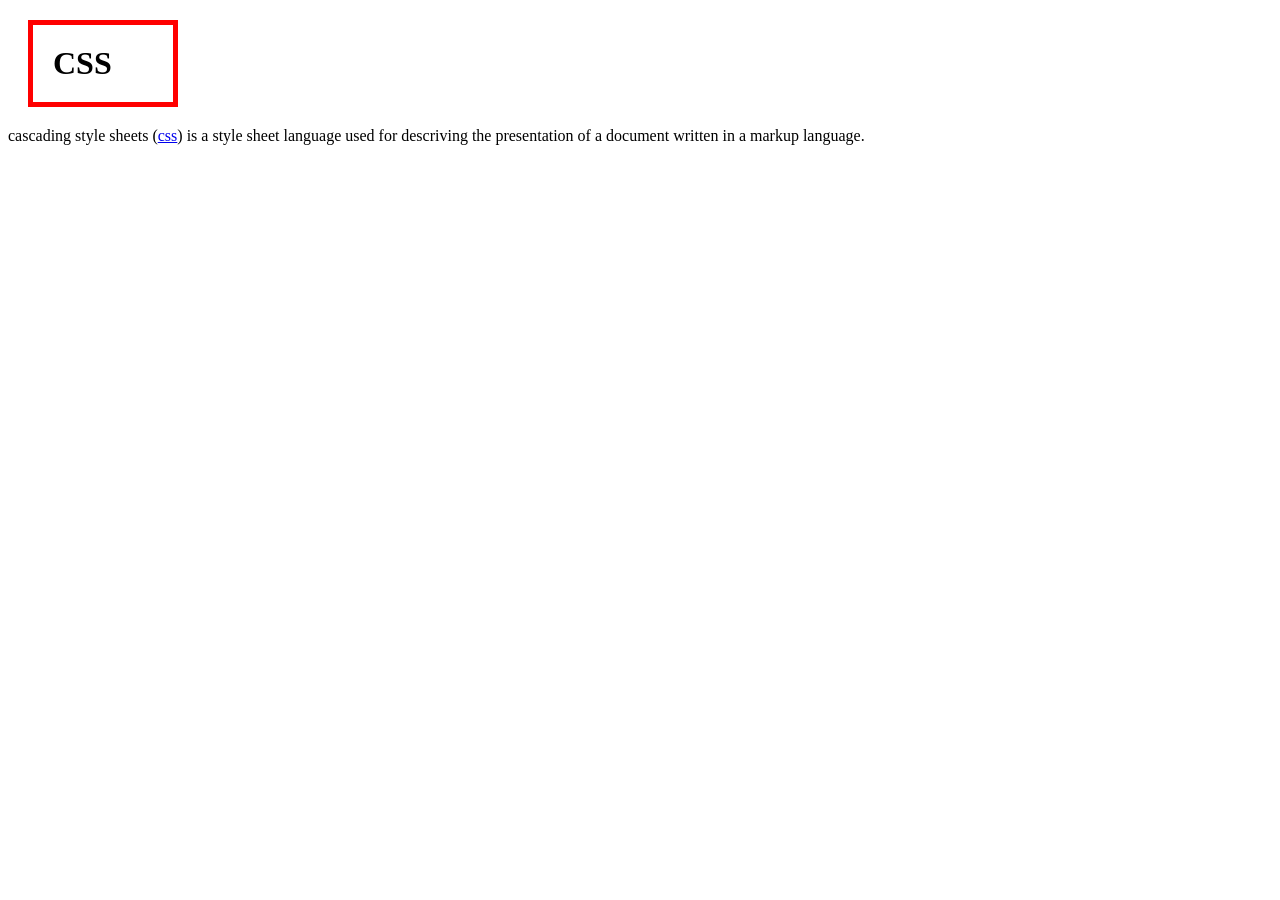
<file: box.html>
<!DOCTYPE html>
<html>
  <head>
    <meta charset="utf-8">
    <title></title>
    <style>
      h1{
        border:5px solid red;
        padding:20px;
        margin:20px;
        display:block;
        width:100px;
      }
        </style>
  </head>
  <body>
    <h1>CSS</h1>cascading style sheets
    (<a href="https://www.w3.org/Style/CSS/Overview.en.html">css</a>)
    is a style sheet language used for descriving
    the presentation of a document written in a markup language.
  </body>
</html>
<!--
h1{
  border-width:5px;
  border-color:red;
  border-style: solid;
} //block lever element 블럭은 한 블럭
a{
  border-width:5px;
  border-color:red;
  border-style: solid;
}//inline lever element인라인은 줄속에서 display:block inline none같은 속성사용 가능
-->
</file>
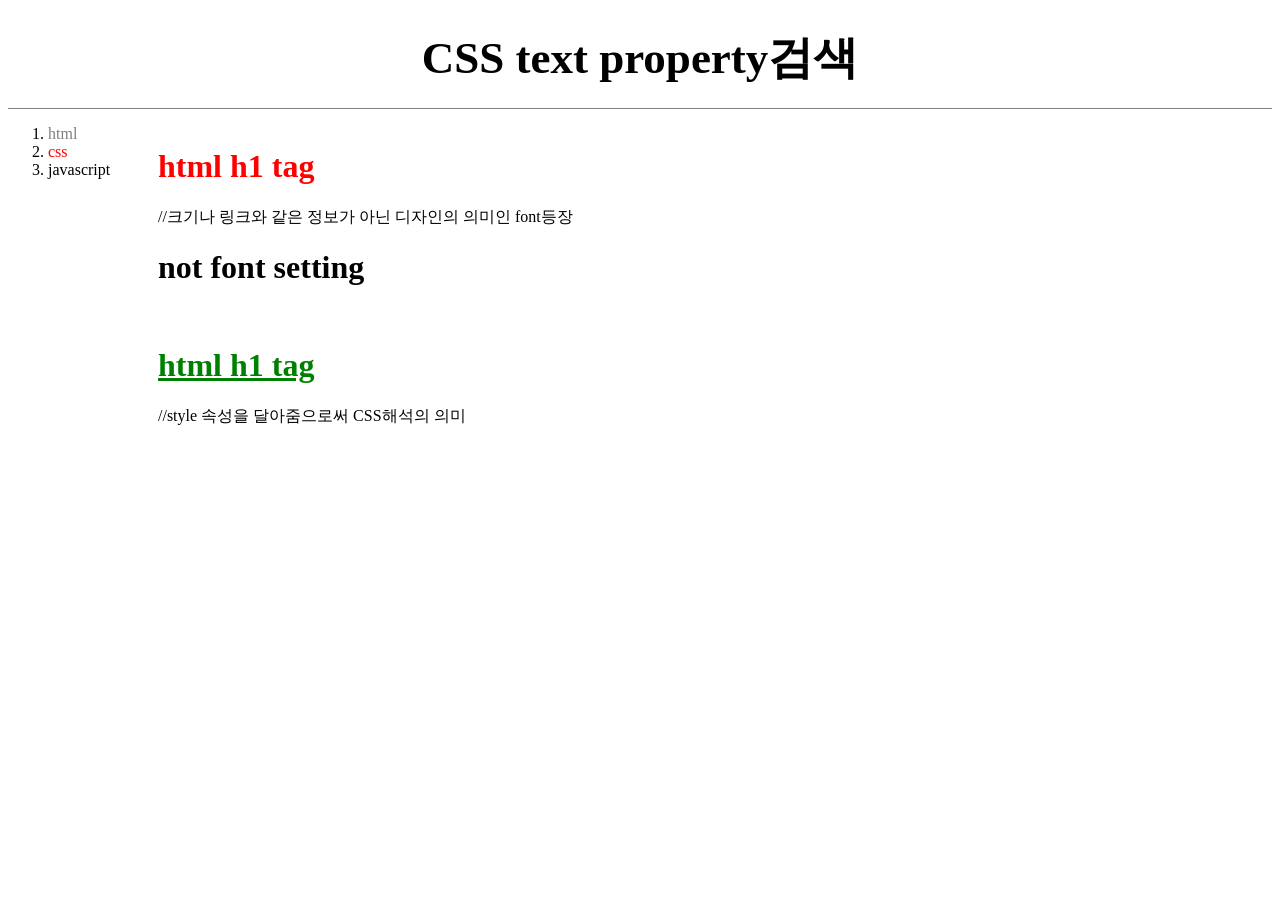
<file: css.html>
<!doctype html>
<html>
<head>
  <title>CSS편</title>
  <meta charset="utf-8">
  <link rel="stylesheet" href="style.css">
  <!--//style 태그 안의 문법은 CSS에 맞춰서 해석하라는 의미.
  //선택자(selector) 전체에 영향을 줌
  //밑줄 삭제
//link를 통해 css를 공통으로 사용 해야하는데.-->
</head>

<body>
  <h2>CSS text property검색</h2>
  <div id="grid">
      <ol>
        <li><a href="1.html"class="saw">html</a></li>
        <li><a href="css.html"class="saw" id="active">css</a></li>
        <li><a href="1.html">javascript </a></li>
      </ol>
      <!--class를 통해서 그룹핑해 여러개의 속성을 표현가능, 이는 띄어쓰기로 구분.
      //순서대로 적용, tag< class< id,-->
<div>
      <br><h1><a href="1.html"><font color="red">html h1 tag</font></a></h1>
      //크기나 링크와 같은 정보가 아닌 디자인의 의미인 font등장

    <br><h1><a href="1.html">not font setting</a></h1>

    <br><h1><a href="1.html" style="color:green;text-decoration:underline">
      html h1 tag</a></h1>
    //style 속성을 달아줌으로써 CSS해석의 의미
</div>
</div>
</body>
</html>
</file>
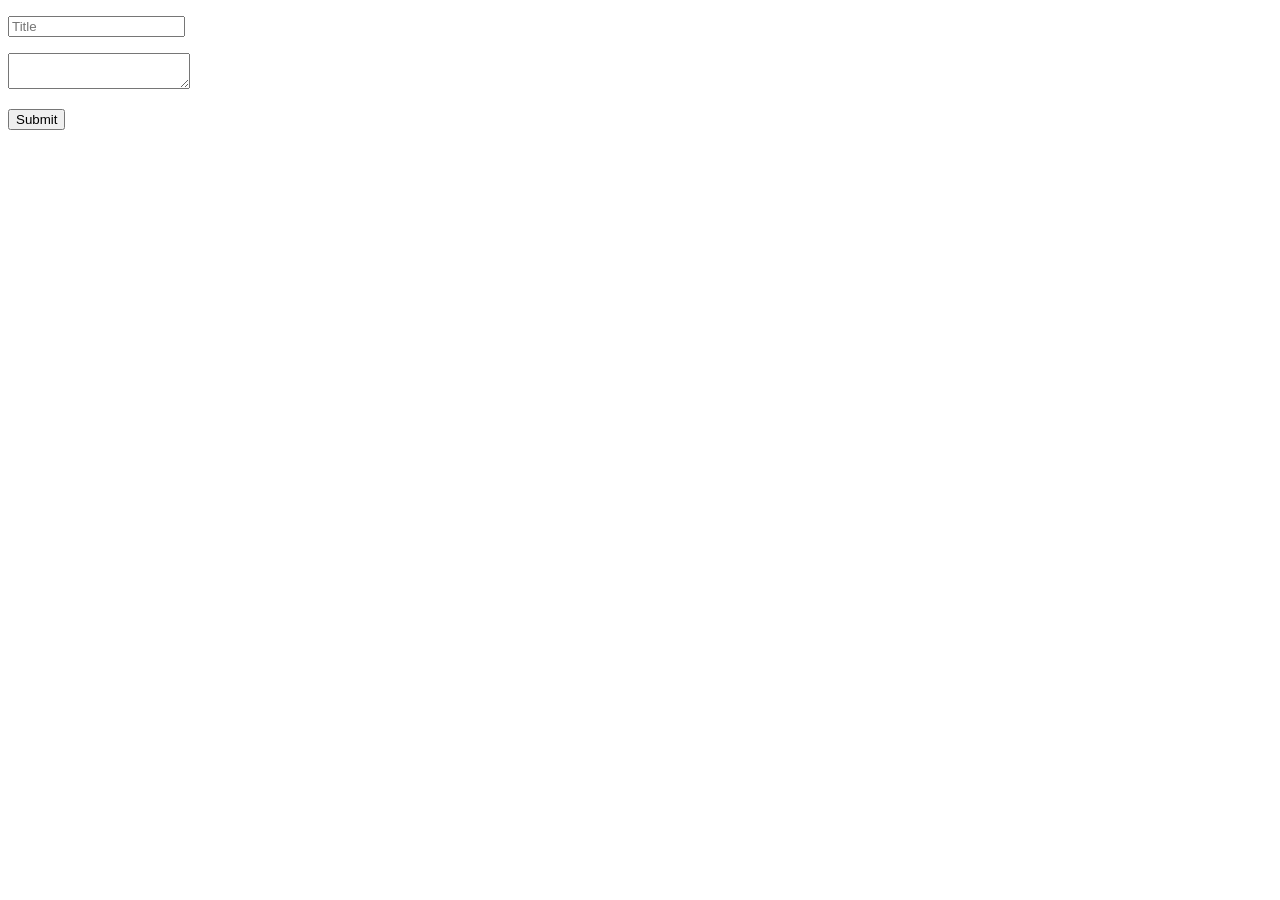
<file: form.html>
<!doctype html>
<html>
  <body>
    <form action="form.php" method="post">
      <p><input type="text" name="title" placeholder="Title"></p>
      <p><textarea name="description"></textarea></p>
      <p><input type="submit"></p>
    </form>
  </body>
</html>
</file>
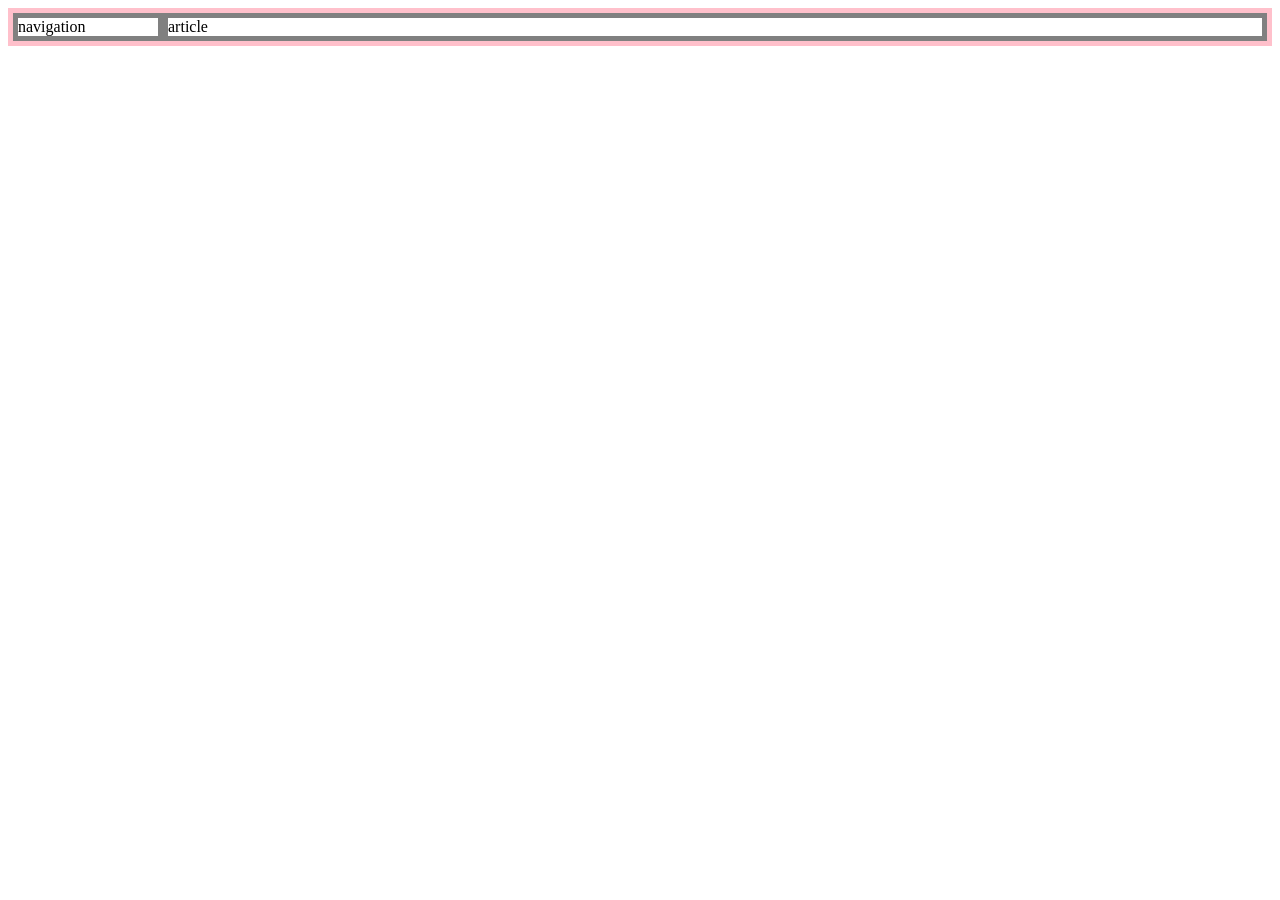
<file: grid.html>
<!DOCTYPE html>
<html>
  <head>
    <meta charset="utf-8">
    <title></title>
    <style>
    #grid{
      border:5px solid pink;
      display:grid;
      grid-template-columns: 150px 1fr;
    }
      div{
       border:5px solid gray;
      }
    </style>
  </head>
  <body>
    <div id="grid">
    <div>navigation</div> <div>article</div>
    </div>
  </body>
</html>
</file>
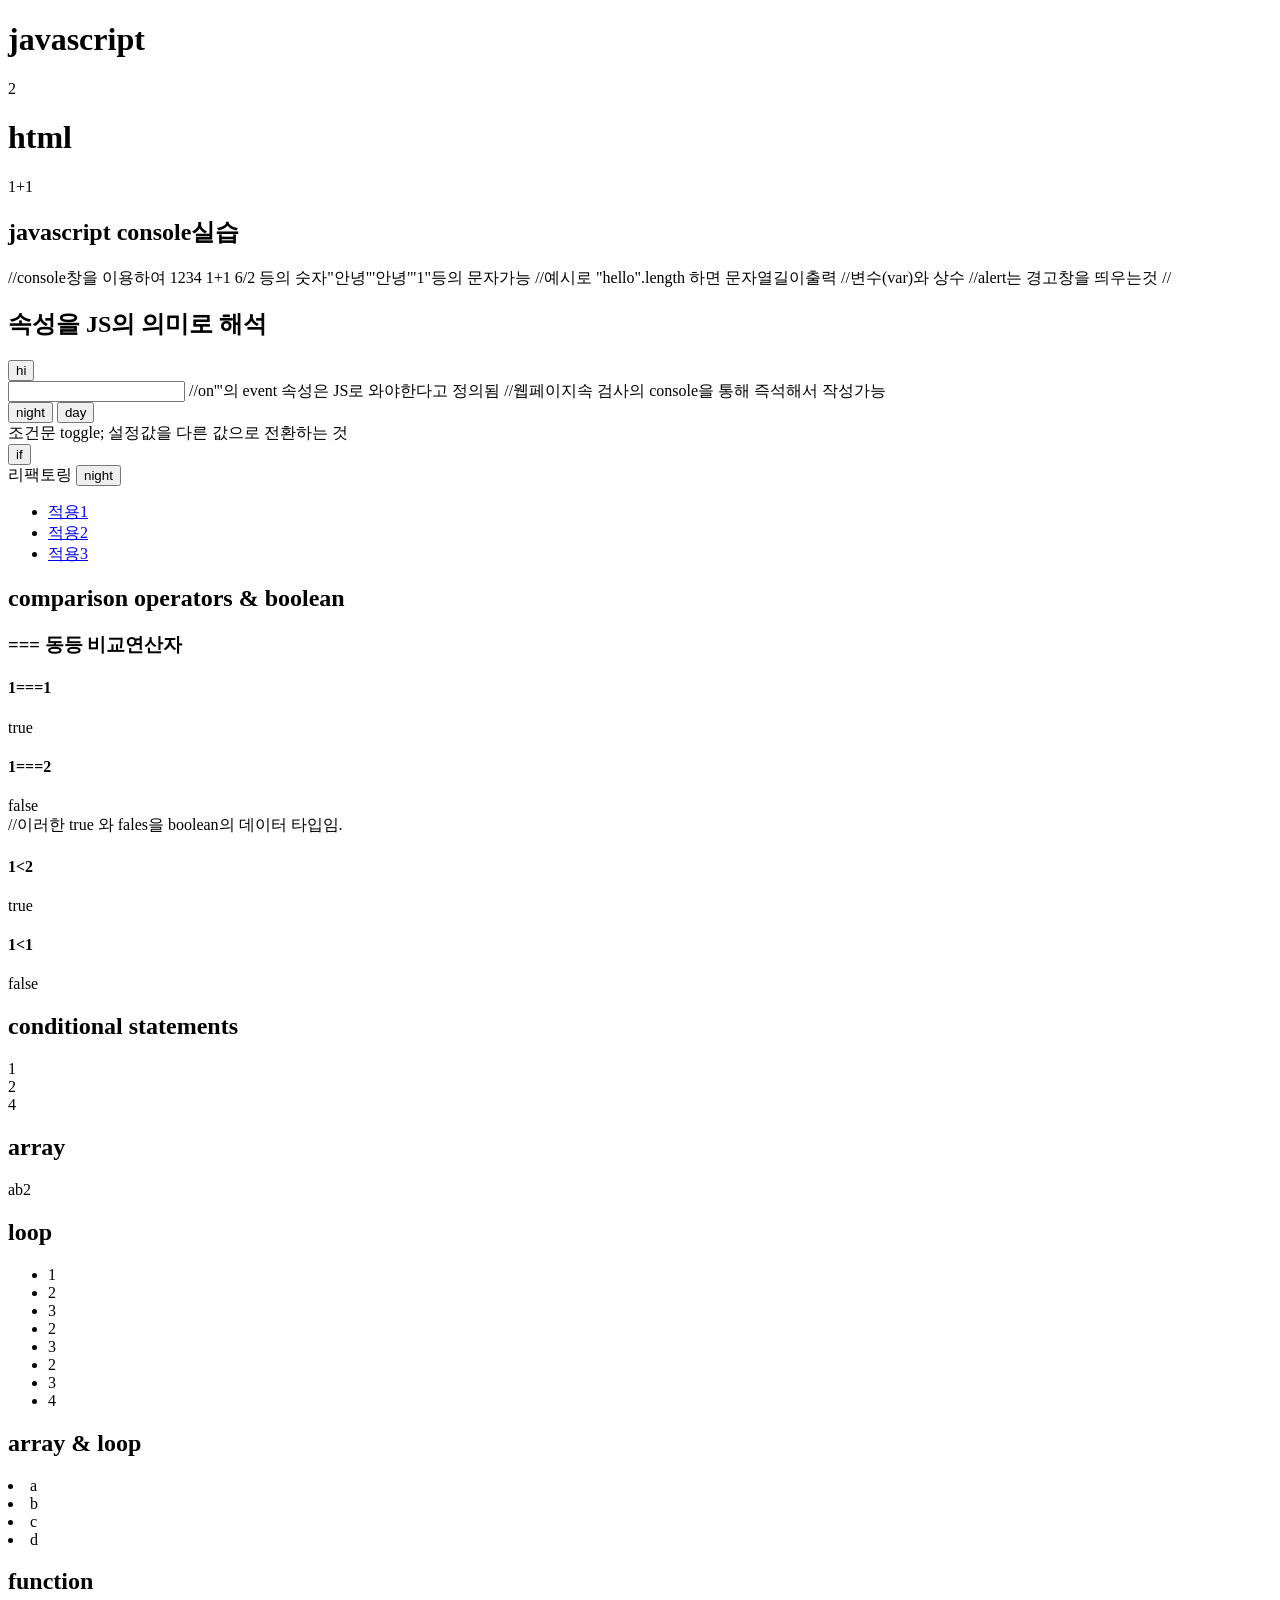
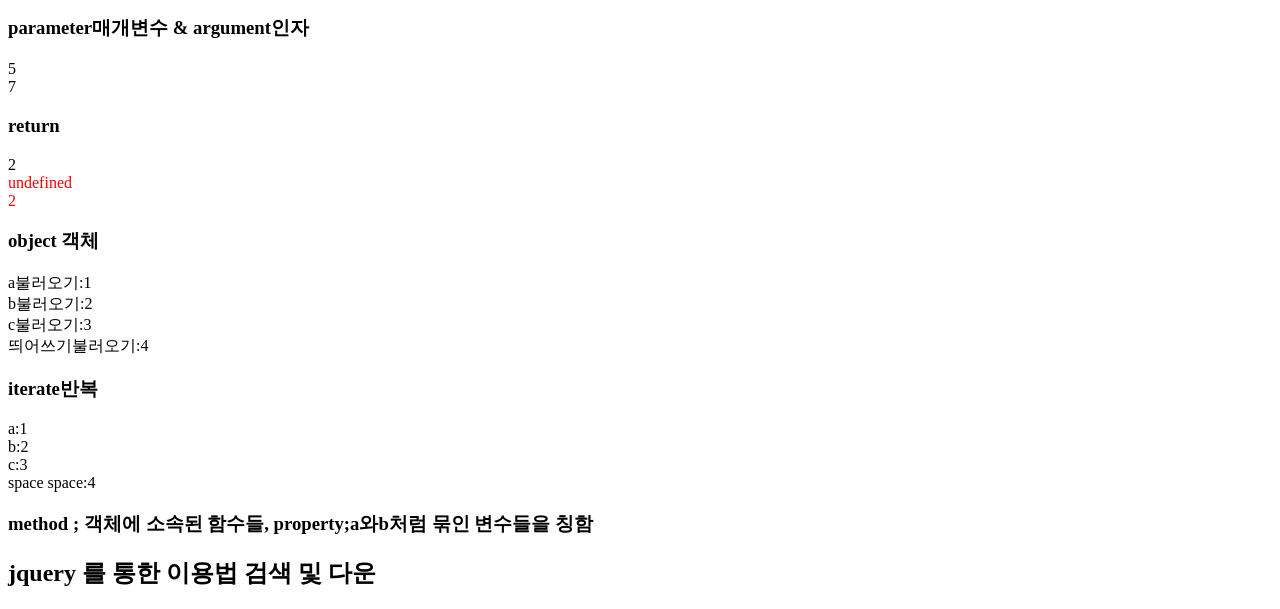
<file: javas.html>
<!DOCTYPE html>
<html>
  <head>
    <meta charset="utf-8">
    <title></title>
    <script src="js.js"></script>
    <script src="https://ajax.googleapis.com/ajax/libs/jquery/3.4.1/jquery.min.js"></script>
<!--jquery google cnd 넣은것-->
  </head>
  <body>
    <!--기본적으로 자바스크립트는 정적인 html과css와 달리 사용자와
      상호작용할 수 있도록 되어있다능-->
<h1>javascript</h1>
    <script>
document.write(1+1);
</script>



<h1>html</h1>
    1+1

<h2>javascript console실습</h2>
//console창을 이용하여 1234 1+1 6/2 등의 숫자"안녕"'안녕'"1"등의 문자가능
//예시로 "hello".length 하면 문자열길이출력
//변수(var)와 상수
//alert는 경고창을 띄우는것
//
<h2>속성을 JS의 의미로 해석</h2>
<input type="button" value="hi" onclick="alert('hi')">

<br><input type="text" onchange="alert('changed')">
//on'''의 event 속성은 JS로 와야한다고 정의됨
//웹페이지속 검사의 console을 통해 즉석해서 작성가능

<br><input type="button"  value="night" onclick="
document.querySelector('body').style.backgroundColor ='black';
document.querySelector('body').style.color='white';">
<input type="button"  value="day" onclick="
document.querySelector('body').style.backgroundColor ='white';
document.querySelector('body').style.color='black';">

<!--document 이문서에서 querySelector 선택부분은 style.color 글자의 색깔을
 = 무엇으로 바꾸라 ; 라는 의미들
javascript get element by css selector 검색 -->

<br>조건문 toggle; 설정값을 다른 값으로 전환하는 것
<br><input type="button"value="if" onclick="
if(document.querySelector('body').dataset.mode ==='day'){
  document.querySelector('body').style.backgroundColor ='black';
  document.querySelector('body').style.color='white';
  document.querySelector('body').dataset.mode ='night';
  this.value ='day';
}else{
  document.querySelector('body').style.backgroundColor ='white';
  document.querySelector('body').style.color='black';
  document.querySelector('body').dataset.mode ='day';
  this.value ='night';
}">
<br>리팩토링
<input type="button"value="night" onclick="
nd(this);
">
<ul>
<li><a href="1.html">적용1</a></li>
<li><a href="1.html">적용2</a></li>
<li><a href="1.html">적용3</a></li>
</ul>
<h2>comparison operators & boolean</h2>

<h3>=== 동등 비교연산자</h3>
    <h4>1===1</h4>
    <script>
      document.write(1===1);
    </script>

    <h4>1===2</h4>
    <script>
      document.write(1===2);
    </script>
<br>//이러한 true 와 fales을 boolean의 데이터 타입임.

<h4>1&lt;2</h4>
<script>
  document.write(1<2);
</script>

<h4>1&lt;1</h4>
<script>
  document.write(1<1);
</script>
<!--html 상 <나 >같은 특수부호는 그대로 출력불가 대신 &lt;와 &gt;이용
' ' &nbsp , & &amp, " &quot 등으로 치환 -->
<h2>conditional statements</h2>

<script>
  document.write("1<br>")
  if(true){
  document.write("2<br>")
} else{document.write("3<br>")
}document.write("4<br>")
</script>
<!--if문의 안에 true가 올 경우 항상 괄호안을 실행 false일 경우 pass-->

<h2>array</h2>
<script>
  var arr = ["a","b"];
  document.write(arr[0]);
  document.write(arr[1]);
  document.write(arr.length);
  arr.push('c');
</script>
<!--javascript array surch-->

<h2>loop</h2>
<ul>
<script>
  document.write('<li>1</li>');
  var i=0;
  while(i<3){
  document.write('<li>2</li>');
  document.write('<li>3</li>');
i= i+1;
}
  document.write('<li>4</li>');
</script>
</ul>

<h2>array & loop</h2>
<script>
var arr2 = ['a','b','c','d'];
var i= 0;
while (i<arr2.length) {
  document.write('<li>'+arr2[i]+'</li>');
i= i+1;
}
</script>
<!-- 안에 변수나 배열등을 삽입할 때에'+ +'기호를 이용해야함-->
<h2>function</h2>
<h3>parameter매개변수 & argument인자</h3>
<script>
  function sum(left,right){
    document.write(left+right+'<br>');
  }
  sum(2,3);//여기서 2와3이 인자
  sum(3,4);//left와 right가 매개변수가 됨
</script>
<h3>return</h3>
<script>
  function sum2(left,right){
    return left + right;
  }

  document.write('<div style="color:red">'+sum(1,1)+'</div>');

  document.write('<div style="color:red">'+sum2(1,1)+'</div>');
  //return을 이용해 함수값을 또다른 인자로 사용 여부가 결정됨
</script>
<h3>object 객체</h3>
<script>
  var obj = {
    'a':'1', 'b':'2'
  };
  //배열은 대괄호 객체는 중괄호로 이루어짐
  document.write('a불러오기:'+obj.a+'<br>');
  document.write('b불러오기:'+obj.b+'<br>');
  obj.c='3';
  document.write('c불러오기:'+obj.c+'<br>');
  obj["space space"]='4';
  document.write('띄어쓰기불러오기:'+obj["space space"]+'<br>');
</script>
<h3>iterate반복</h3>
<script>
  for(var key in obj){
    document.write(key+':'+obj[key]+'<br>');
  }//여기서 key란 배열의 인덱스와 유사,
  //따로 순서는 없다지만 모든 항목들을 내용의 항목들을 순차적 출력

</script>
<h3>method ; 객체에 소속된 함수들, property;a와b처럼 묶인 변수들을 칭함</h3>
<script>
  obj.showall()=function(){
    for(var key in this){
document.write(key+':'+this[key]+'<br>');
    }
  }
  obj.showall();//???????????왜안나옴
</script>
<h2>jquery 를 통한 이용법 검색 및 다운</h2>
  </body>
</html>
</file>
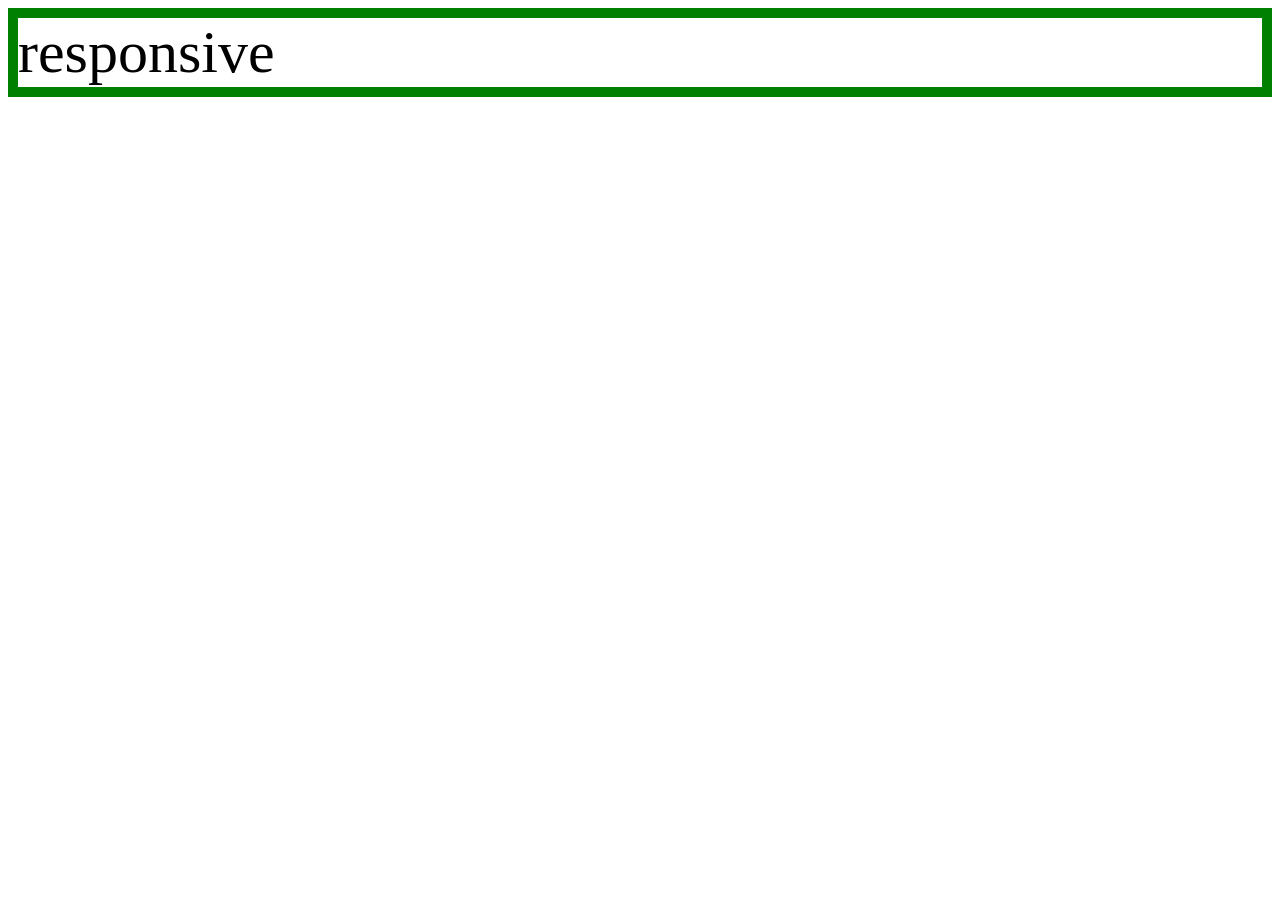
<file: mediaquery.html>
<!DOCTYPE html>
<html>
  <head>
    <meta charset="utf-8">
    <title></title>
<style>
  div{
    border:10px solid green;
    font-size:60px;
  }
  @media(max-width:600px){
  div{
    display: none;
  }}
  <!--600px보다 작을때 띄우지 않는다는뜻, 조건을 만족하는 경우 실행-->
</style>
  </head>
  <body>
    <div>
      responsive
    </div>
  </body>
</html>
</file>
<file: style.css>
a{
  color:black;
  text-decoration: none;
}
h2{
  font-size:45px;
  text-align:center;
  border-bottom: 1px solid gray;
  margin:0;
  padding:20px;
}
#gird ol{
  border-right: 1px solid gray;
  width:100px;
  margin:0;
  padding-left: 33px;
}
.saw{
  color:gray;
}

#active{
  color:red;
}
#grid{
  display: grid;
  grid-template-columns: 150px 1fr;
}
</file>
